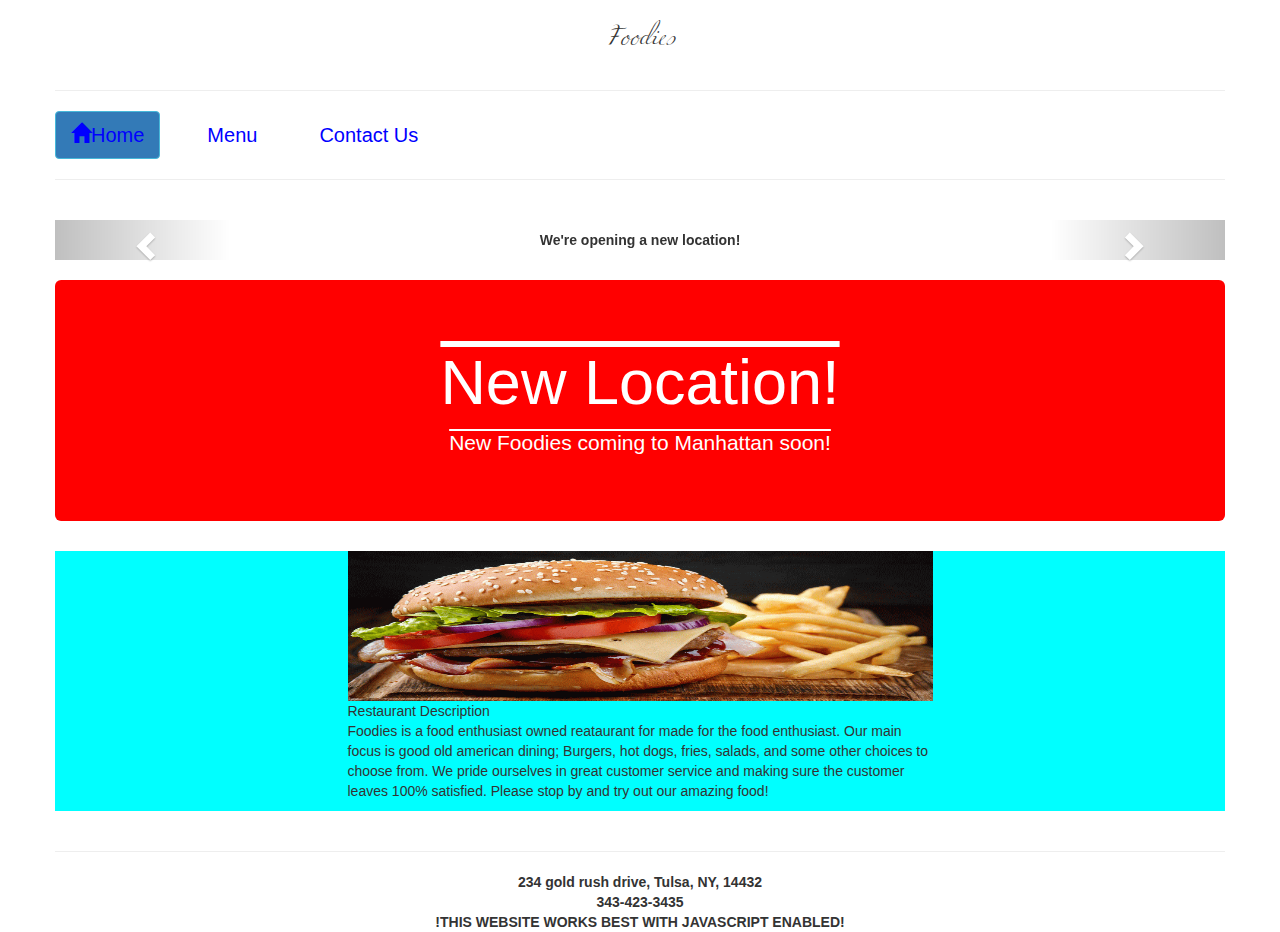
<file: RestaurantSite/index.html>
<!doctype html>
<html lang="en">
    
    <head>
        
        
    <title>Home Page</title>
    
        <meta charset="utf-8">
        <meta name="viewport" content="width=device-width, initial-scale=1, shrink-to-fit=no">
    
        
        <!-- Bootstrap CSS -->
        <link rel="stylesheet" href="https://maxcdn.bootstrapcdn.com/bootstrap/3.4.1/css/bootstrap.min.css">
        <script src="https://ajax.googleapis.com/ajax/libs/jquery/3.4.1/jquery.min.js"></script>
        <script src="https://maxcdn.bootstrapcdn.com/bootstrap/3.4.1/js/bootstrap.min.js"></script>

        <link rel="stylesheet"  href="styling.css">
        <link rel="stylesheet"  href="restaurantStyles.css">
        
        
        
    </head>
    
        <body>
            
            
<!--            Restaurant name-->
            
            <div class="container"> 
                <div class="row">    
                <header id="restName" >
                <h1 align="center">Foodies</h1>
                </header>
            </div>
                
<!--                Site navigation-->
                
            <div class="row">     
                <nav id="nav"> 
                    <hr /> 

                    <ul class="nav nav-pills" id="parent" >
                    <li class="active"><a href="index.html" class="btn btn-info btn-lg">
                    <span class="glyphicon glyphicon-home"></span>Home</a></li>
                    <li><a href="menu.html">Menu</a></li>
                    <li><a href="contact.html">Contact Us</a></li>
                    </ul>

                    <hr />
                </nav>
            </div>
                 <br>
                
                
<!--          Carousel -->
                
          <div class="row">       
          <div id="myCarousel" class="carousel slide" data-ride="carousel">
          <!-- Indicators -->
          <ol class="carousel-indicators">
            <li data-target="#myCarousel" data-slide-to="0" class="active"></li>
            <li data-target="#myCarousel" data-slide-to="1"></li>
            <li data-target="#myCarousel" data-slide-to="2"></li>
          </ol>

          <!-- Wrapper for slides -->
          <div class="carousel-inner">
            <div class="item active">
              <p> <center><b>We're opening a new location!
              </b></center>
                    </p>
            </div>

            <div class="item">
              <p> <center><b>We're rolling out our seasonal menu, with special options for this season.
              </b></center></p>
            </div>

            <div class="item">
              <p><center><b>The Drink of the Month is SG Special Brew.
              </b></center>
                    </p>
            </div>
          </div>

          <!-- Left and right controls -->
          <a class="left carousel-control" href="#myCarousel" data-slide="prev">
            <span class="glyphicon glyphicon-chevron-left"></span>
            <span class="sr-only">Previous</span>
          </a>
          <a class="right carousel-control" href="#myCarousel" data-slide="next">
            <span class="glyphicon glyphicon-chevron-right"></span>
            <span class="sr-only">Next</span>
          </a>
        </div>
        </div>           
                 
                 <br>
        
                
                
                 
<!--                 Jumbotron-->
                 
                <div class="row">  
                <div class="jumbotron" id="jumbotron">
                <h1>New Location!</h1>
                <p>New Foodies coming to Manhattan soon!</p>
                </div>
                </div>    
                 
           
                
<!--                Main content-->
                 
            <div class="row" id="frontpageBody">      
                 
               

                <img src="burger.gif" id="image" style="width:400px;height:150px;display: block; margin-left: auto;margin-right: auto;width: 50%; "  >

                <div id="description">
                <p> Restaurant Description <br>
                    Foodies is a food enthusiast owned reataurant for made
                    for the food enthusiast.  Our main focus is good old american 
                    dining; Burgers, hot dogs, fries, salads, and some other choices 
                    to choose from.  We pride ourselves in great customer service
                    and making sure the customer leaves 100% satisfied.  Please stop by 
                    and try out our amazing food!
                </p>
                </div>

               
            </div>
                
                
                 <br>
                 
                 
<!--                Footer-->
         
            <div class="row" id="footerholder">
            <footer id="footer">    
                    <hr /> 
                234 gold rush drive, Tulsa, NY, 14432 <br>
                343-423-3435 <br>
                !THIS WEBSITE WORKS BEST WITH JAVASCRIPT ENABLED!
            </footer>
            </div>
            </div>    
            
            
            
            
            
    <!-- Optional JavaScript -->
    <!-- jQuery first, then Popper.js, then Bootstrap JS -->
   <script src="https://code.jquery.com/jquery-3.4.1.slim.min.js" integrity="sha384-J6qa4849blE2+poT4WnyKhv5vZF5SrPo0iEjwBvKU7imGFAV0wwj1yYfoRSJoZ+n" crossorigin="anonymous"></script>
<script src="https://cdn.jsdelivr.net/npm/popper.js@1.16.0/dist/umd/popper.min.js" integrity="sha384-Q6E9RHvbIyZFJoft+2mJbHaEWldlvI9IOYy5n3zV9zzTtmI3UksdQRVvoxMfooAo" crossorigin="anonymous"></script>
<script src="https://stackpath.bootstrapcdn.com/bootstrap/4.4.1/js/bootstrap.min.js" integrity="sha384-wfSDF2E50Y2D1uUdj0O3uMBJnjuUD4Ih7YwaYd1iqfktj0Uod8GCExl3Og8ifwB6" crossorigin="anonymous"></script>

            
            
            
        </body>
    
    
    

</html>
</file>
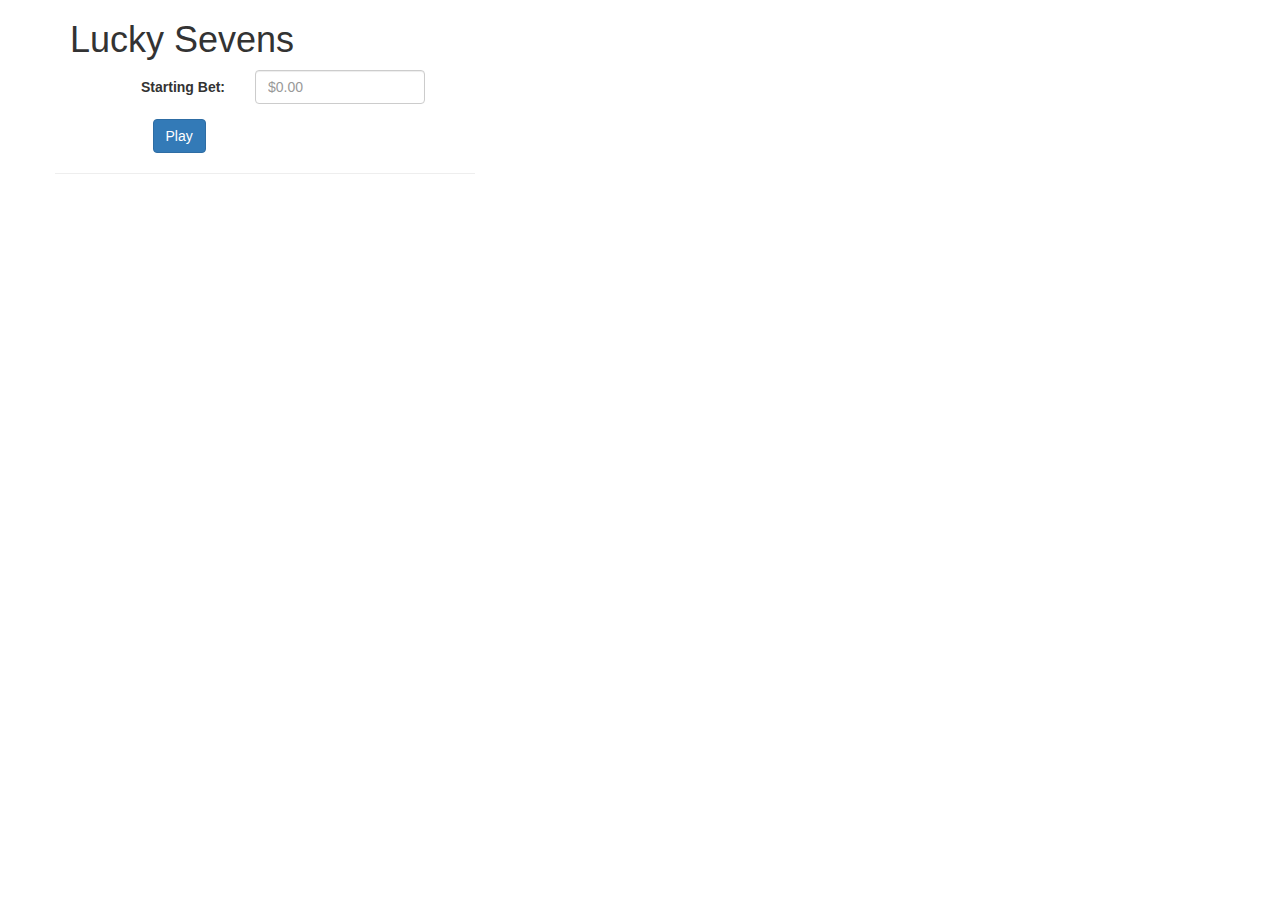
<file: LuckySevens/luckySevens.html>
<!DOCTYPE html>
<html>
<head>
	<script type="text/JavaScript" src="luckySevens.js"></script>
	<link href="https://maxcdn.bootstrapcdn.com/bootstrap/3.3.7/css/bootstrap.min.css" rel="stylesheet" type="text/css" />
	<title>Lucky Sevens</title>
</head>
<style>
</style>
<body>
<div class="container">
	<h1>Lucky Sevens</h1>
	<div class="row">
		<form name="luckySevens" onsubmit="return playGame();" class="form-horizontal">
			<div class="form-group">
				<label class="control-label col-sm-2" for="begBet">Starting Bet:</label>
				<div class="col-sm-2">
					<!-- Could have allowed cents to be entered with step="0.01" but these will not effect the game since you must bet at least one dollar to lose one -->
					<input type="number" class="form-control" id="begBet" placeholder="$0.00" required>
				</div>
			</div>
			<div class="col-sm-offset-1">
				<button type="submit" id="submitButton" class="btn btn-primary">Play</button>
			</div>
		</form>
		<hr class="col-sm-4"/>
	</div>
	<div class="row">
		<table id="results" class="table table-striped" style="display:none;">
			<thead>
				<caption><h2 class="text-center">Results</h2></caption>
				<tr>
					<th align=left>Starting Bet</th>
					<th><span id="startBet"></span></th>
				</tr>
			</thead>
			<tbody>	
				<tr>
					<td>Total Rolls Before Going Broke</td>
					<td><span id="totalRolls"></span></td>
				</tr>
				<tr>
					<td>Highest Amount Won</td>
					<td><span id="highAmount"></span></td>
				</tr>
				<tr>
					<td>Roll Count at Highest Amount Won</td>
					<td><span id="highRollCount"></span></td>
				</tr>
			</tbody>
		</table>
	</div>
</div>
</body>
</html>
</file>
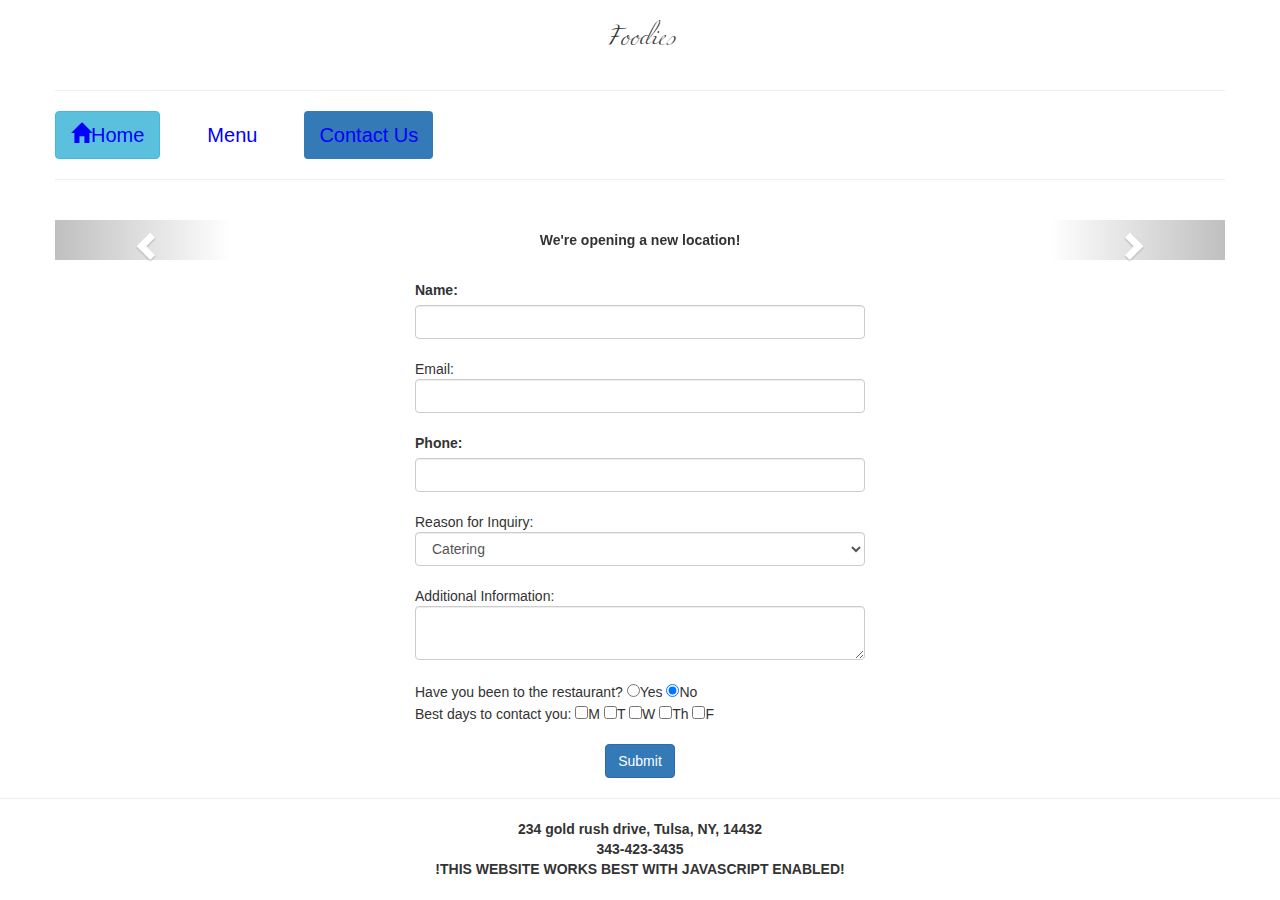
<file: RestaurantSite/contact.html>
<!DOCTYPE html>

<html>
    
    <head>
        
    
    <title>Home Page</title>
     
        <meta charset="utf-8">
        <meta name="viewport" content="width=device-width, initial-scale=1, shrink-to-fit=no">
    
        
        
        
         <!-- Bootstrap CSS -->
        
        <link rel="stylesheet" href="https://maxcdn.bootstrapcdn.com/bootstrap/3.4.1/css/bootstrap.min.css">
  <script src="https://ajax.googleapis.com/ajax/libs/jquery/3.4.1/jquery.min.js"></script>
  <script src="https://maxcdn.bootstrapcdn.com/bootstrap/3.4.1/js/bootstrap.min.js"></script>
        
        
        
<!--        custom css-->
        <link rel="stylesheet"  href="styling.css">
        <link rel="stylesheet"  href="restaurantStyles.css">
        
        
        
        
    </head>
    
    
    
    
    
<!--    Styling-->
    <style>
        
.form-group{
    width: 450px;
    margin: auto;
}
        
label{
    font-weight: bold;
}
    </style>
    
    
    
    
    
    
        <body>
            
            
<!--            header-->
            
            <div class="container">  
                <div class="row">    
                    <header id="restName" >
                    <h1 align="center">Foodies</h1>
                    </header>
                </div>
                
                
<!--                Navigation-->
                
                <div class="row">    
                    <nav id="nav"> 
                        <hr /> 
                        <ul class="nav nav-pills" id="parent">
                        <li><a href="index.html" class="btn btn-info btn-lg">
                            <span class="glyphicon glyphicon-home"></span>Home</a></li>
                        <li><a href="menu.html">Menu</a></li>
                        <li class="active"><a href="contact.html">Contact Us</a></li>
                        </ul>
                        <hr />
                    </nav>
                </div>    
                 
         
                <br>
                
                
                
                
<!--                Carousel-->
                
             <div class="row">        
                 <div id="myCarousel" class="carousel slide" data-ride="carousel">
                  <!-- Indicators -->
                  <ol class="carousel-indicators">
                    <li data-target="#myCarousel" data-slide-to="0" class="active"></li>
                    <li data-target="#myCarousel" data-slide-to="1"></li>
                    <li data-target="#myCarousel" data-slide-to="2"></li>
                  </ol>

                  <!-- Wrapper for slides -->
                  <div class="carousel-inner">
                    <div class="item active">
                      <p> <center><b>We're opening a new location!
                      </b></center>
                            </p>
                    </div>

                    <div class="item">
                      <p> <center><b>We're rolling out our seasonal menu, with special options for this season.
                      </b></center></p>
                    </div>

                    <div class="item">
                      <p><center><b>The Drink of the Month is SG Special Brew.
                      </b></center>
                            </p>
                    </div>
                  </div>

                  <!-- Left and right controls -->
                  <a class="left carousel-control" href="#myCarousel" data-slide="prev">
                    <span class="glyphicon glyphicon-chevron-left"></span>
                    <span class="sr-only">Previous</span>
                  </a>
                  <a class="right carousel-control" href="#myCarousel" data-slide="next">
                    <span class="glyphicon glyphicon-chevron-right"></span>
                    <span class="sr-only">Next</span>
                  </a>
                </div>
            </div>     

                 
                 <br>
                 
                 
                 
                 
                 
            
<!--            Contact Form-->
        
            <div  class="form-group" >
                <form onsubmit="validateForm(event)"  name="form" class="main-form needs-validation" > 
                <label>Name: </label> 
                <input type="text" id= "name" name="name" class="form-control"  />
                <div id="nameError"></div>
                   
                    <br>
                Email: <input type="text" name="femail" class="form-control" /><br>
                <label>Phone: </label> 
                <input type="text" id="phone" name="phone" class="form-control"  />
                    <div id="phoneError"></div><br>
                Reason for Inquiry: <select name="reason" class="form-control">
                <option value="cater">Catering</option>
                <option value="party">Private Party</option>
                <option value="feedback">Feedback</option>
                <option value="other">Other</option>
                </select><br>
                Additional Information:  
                <textarea name="descrip" class="form-control"  ></textarea><br>
                Have you been to the restaurant? 
                <input type="radio" name="answer" value="YES" />Yes
                <input type="radio" name="answer" value="NO" checked />No <br> 
                Best days to contact you:
                <input type="checkbox" name="" value=""/>M
                <input type="checkbox" name="" value=""/>T
                <input type="checkbox" name="" value=""/>W
                <input type="checkbox" name="" value=""/>Th
                <input type="checkbox" name="" value=""/>F
                <br>
                <br>
                 <center><button type="submit" name="submit" class="btn btn-primary" >Submit</button></center>
                </form>
            </div>
            </div>    
            
                
                
                
<!--               footer -->
                
            <div class="row" id="footerholder">
                <footer id="footer">    
                  <hr /> 
                    234 gold rush drive, Tulsa, NY, 14432 <br>
                    343-423-3435 <br>
                !THIS WEBSITE WORKS BEST WITH JAVASCRIPT ENABLED!
                </footer>
            </div>
            
        
            
            
            
            
       <!-- Optional JavaScript -->
       <!-- jQuery first, then Popper.js, then Bootstrap JS -->
       <script src="https://code.jquery.com/jquery-3.4.1.slim.min.js" integrity="sha384-J6qa4849blE2+poT4WnyKhv5vZF5SrPo0iEjwBvKU7imGFAV0wwj1yYfoRSJoZ+n" crossorigin="anonymous"></script>
       <script src="https://cdn.jsdelivr.net/npm/popper.js@1.16.0/dist/umd/popper.min.js" integrity="sha384-Q6E9RHvbIyZFJoft+2mJbHaEWldlvI9IOYy5n3zV9zzTtmI3UksdQRVvoxMfooAo" crossorigin="anonymous"></script>
       <script src="https://stackpath.bootstrapcdn.com/bootstrap/4.4.1/js/bootstrap.min.js" integrity="sha384-wfSDF2E50Y2D1uUdj0O3uMBJnjuUD4Ih7YwaYd1iqfktj0Uod8GCExl3Og8ifwB6" crossorigin="anonymous"></script>
       
            
            
            
       
<!--            Validate Form-->
            
            <script>
              function validateForm(event) {
            if (document.getElementById('name').value == '' || document.getElementById('phone').value == '') {
            document.getElementById('nameError').innerHTML = 'Name field must not be empty';
            document.getElementById('name').className = 'error';
             document.getElementById('phoneError').innerHTML = 'Enter a phone number';
            document.getElementById('phone').className = 'error';    
            event.preventDefault();
            return false;
            }
        
            else{
                alert('Form submitted! Thanks!');
            }          

            document.getElementById('nameError').innerHTML = '';
            document.getElementById('name').className = '';
            document.getElementById('phone').className = '';      
                  
      
            }
                      
            </script>
            
            
        </body>

</html>
</file>
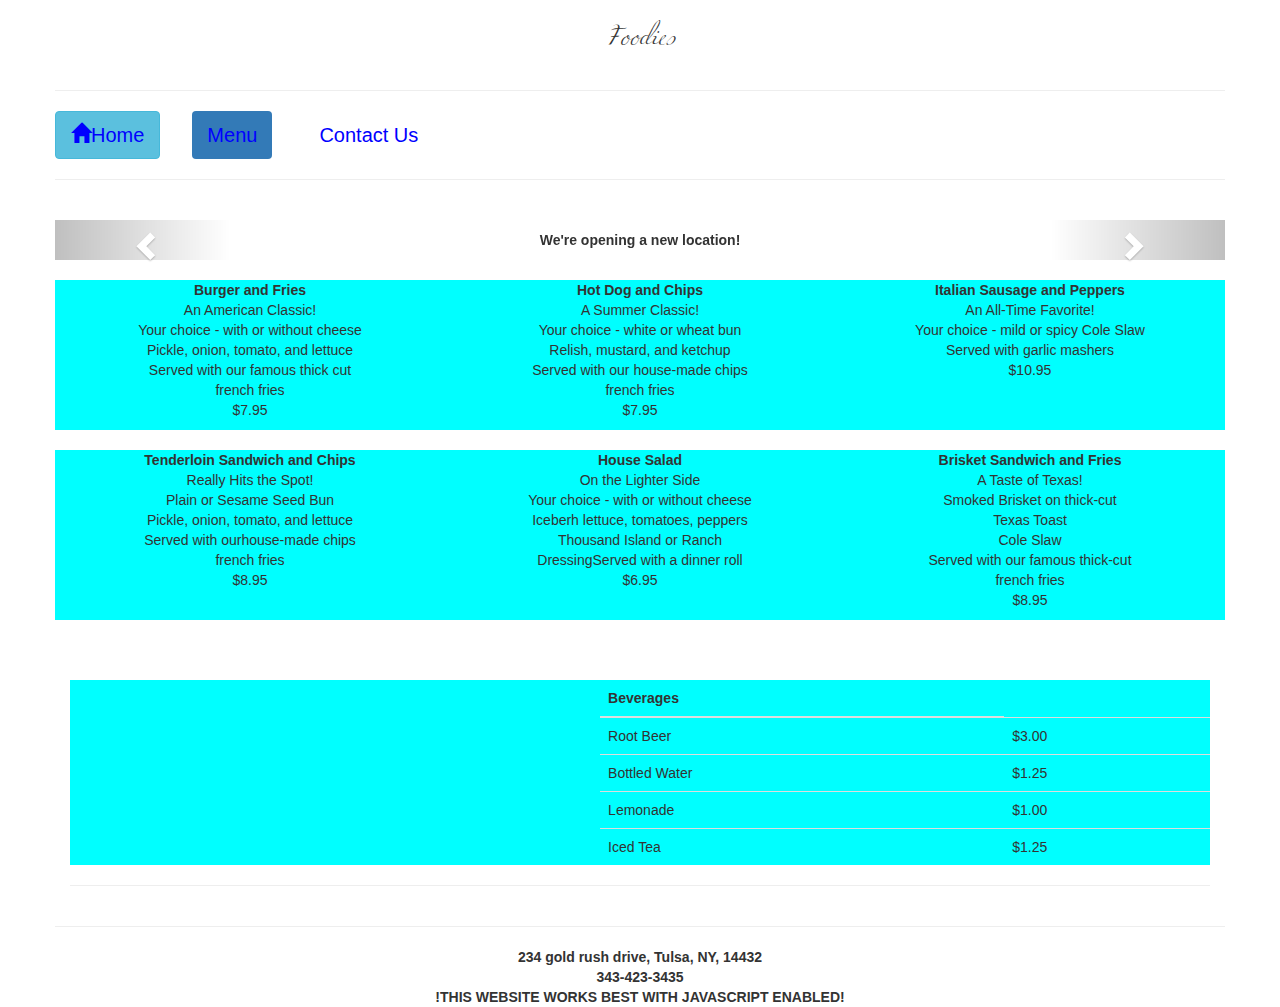
<file: RestaurantSite/menu.html>
<!DOCTYPE html>
<html>
    
    <head>
        
    <title>Menu</title>
        
        <meta charset="utf-8">
        <meta name="viewport" content="width=device-width, initial-scale=1, shrink-to-fit=no">
        
      <!-- Bootstrap CSS -->
        
        <link rel="stylesheet" href="https://maxcdn.bootstrapcdn.com/bootstrap/3.4.1/css/bootstrap.min.css">
        <script src="https://ajax.googleapis.com/ajax/libs/jquery/3.4.1/jquery.min.js"></script>
        <script src="https://maxcdn.bootstrapcdn.com/bootstrap/3.4.1/js/bootstrap.min.js"></script>
        
        
        <link rel="stylesheet"  href="styling.css">
        <link rel="stylesheet"  href="restaurantStyles.css">

    </head>
    
    
    <style>
        
    /* Menu styling */

   
#burger::first-line{
    font-weight: bold;
}

#burger{
    float: left;
    text-align: center;
}

#hotdog::first-line{
    font-weight: bold;
}

#hotdog{
   
    text-align: center;
   
}

#sausage::first-line{
    font-weight: bold;
}

#sausage{
    float: right;
    text-align: center;
    margin-right: auto;
    margin-left: auto;
}

#tenderloin::first-line{
    font-weight: bold;
}

#tenderloin{
    float: left;
    text-align: center;
    margin-right: auto;
    margin-left: auto
}

#salad::first-line{
    font-weight: bold;
}

#salad{
    float: center;
    text-align: center;
    margin-right: auto;
    margin-left: auto;
    margin-bottom: auto;
}

#brisket::first-line{
    font-weight: bold;
}

#brisket{
    float: right;
    text-align: center;
}

#menuColor{
    background-color: aqua;
        
}
#drinks{
    padding-left: 46.5%;
    margin-left: auto;
    margin-right: auto;
    background-color: aqua;
            
}
        
    </style>
    
    
    
        <body>
            
            <div class="container">
             
<!--                Header-->
                
            <div class="row">     
                <header id="restName" >
                <h1 align="center">Foodies</h1>
                </header>
            </div>    
            
<!--                Navigation-->
            <div class="row"> 
                <nav id="nav"> 
                    <hr /> 
                    <ul class="nav nav-pills" id="parent">
                     <li><a href="index.html" class="btn btn-info btn-lg">
                        <span class="glyphicon glyphicon-home"></span>Home</a></li>
                    <li class="active"><a href="menu.html">Menu</a></li>
                    <li><a href="contact.html">Contact Us</a></li>
                    </ul>
                    <hr />
                </nav>
            </div>    
            
        
                
                
                 <br>
                 
                
<!--                Carousel-->
                
         <div class="row">          
         <div id="myCarousel" class="carousel slide" data-ride="carousel">
          <!-- Indicators -->
          <ol class="carousel-indicators">
            <li data-target="#myCarousel" data-slide-to="0" class="active"></li>
            <li data-target="#myCarousel" data-slide-to="1"></li>
            <li data-target="#myCarousel" data-slide-to="2"></li>
          </ol>

          <!-- Wrapper for slides -->
          <div class="carousel-inner">
            <div class="item active">
              <p> <center><b>We're opening a new location!
              </b></center>
                    </p>
            </div>

            <div class="item">
              <p> <center><b>We're rolling out our seasonal menu, with special options for this season.
              </b></center></p>
            </div>

            <div class="item">
              <p><center><b>The Drink of the Month is SG Special Brew.
              </b></center>
                    </p>
            </div>
          </div>

          <!-- Left and right controls -->
          <a class="left carousel-control" href="#myCarousel" data-slide="prev">
            <span class="glyphicon glyphicon-chevron-left"></span>
            <span class="sr-only">Previous</span>
          </a>
          <a class="right carousel-control" href="#myCarousel" data-slide="next">
            <span class="glyphicon glyphicon-chevron-right"></span>
            <span class="sr-only">Next</span>
          </a>
        </div>
        </div>         
                 
                 
                 <br>
                
                
                
                
<!--            Menu using bootstrap grid    -->

            <div class="row" id="menuColor">
            <div class="col-md-4" id="burger">
            <p><b>Burger and Fries</b><br>
            An American Classic! <br>
            Your choice - with or without cheese <br>  
            Pickle, onion, tomato, and lettuce <br>
            Served with our famous thick cut <br>
            french fries <br>
            $7.95    
                
            </p>    
            </div>
            
            
            <div class="col-sm-4" id="sausage">    
            <p>Italian Sausage and Peppers<br>
            An All-Time Favorite! <br>
            Your choice - mild or spicy Cole Slaw <br>  
            Served with garlic mashers <br>
            $10.95    
                
            </p>    
            </div>
            
            <div class="col-md-4" id="hotdog" >
            <p>Hot Dog and Chips<br>
            A Summer Classic! <br>
            Your choice - white or wheat bun <br>  
            Relish, mustard, and ketchup <br>
            Served with our house-made chips <br>
            french fries<br> 
            $7.95

            </div>  
                
            </p>    
            </div>
            
            <br>
            
            <div class="row" id="menuColor">
            <div class="col-md-4" id="tenderloin">
            <p>Tenderloin Sandwich and Chips<br>
            Really Hits the Spot! <br>
            Plain or Sesame Seed Bun <br>  
            Pickle, onion, tomato, and lettuce <br>
            Served with ourhouse-made chips <br>
            french fries <br>
            $8.95    
                
            </p>    
            </div>
            
            <div class="col-md-4" id="brisket">
            <p>Brisket Sandwich and Fries<br>
            A Taste of Texas! <br>
            Smoked Brisket on thick-cut <br>  
            Texas Toast <br>
            Cole Slaw <br>
            Served with our famous thick-cut <br>
            french fries <br>
            $8.95    
                
            </p>    
            </div>
        
            <div class="col-md-4" id="salad">
            <p>House Salad<br>
            On the Lighter Side <br>
            Your choice - with or without cheese <br>  
            Iceberh lettuce, tomatoes, peppers <br>
            Thousand Island or Ranch <br>
            DressingServed with a dinner roll <br>
            $6.95    
                
                
            </p>    
            </div>
            </div>    
                <br>
            
            
                <br>
                <br>
              
            
<!--            Drinks-->
            
            <div class="col" id="drinks" >
                 
                <table class="table">
              <thead>
                <tr>
                
                  <th scope="col">Beverages</th>
                  
                </tr>
              </thead>
              <tbody>
                <tr>
                 
                  <td>Root Beer</td>
                  <td>$3.00</td>
                  
                </tr>
                <tr>
                  
                  <td>Bottled Water</td>
                  <td>$1.25</td>
                
                </tr>
                <tr>
                 
                  <td>Lemonade</td>
                  <td>$1.00</td>
                  
                </tr>
                  <tr>
                 
                  <td>Iced Tea</td>
                  <td>$1.25</td>
                  
                </tr>
              </tbody>
            </table>
                    
            </div>
              
          
             <hr />    
            
            
<!--            Footer-->
            
            <div class="row" id="footerholder">
            <footer id="footer">    
              <hr /> 
                234 gold rush drive, Tulsa, NY, 14432 <br>
                343-423-3435 <br>
                !THIS WEBSITE WORKS BEST WITH JAVASCRIPT ENABLED!
            </footer>
            </div>
            
           
            
             
             
            
            <!-- Optional JavaScript -->
    <!-- jQuery first, then Popper.js, then Bootstrap JS -->
   <script src="https://code.jquery.com/jquery-3.4.1.slim.min.js" integrity="sha384-J6qa4849blE2+poT4WnyKhv5vZF5SrPo0iEjwBvKU7imGFAV0wwj1yYfoRSJoZ+n" crossorigin="anonymous"></script>
<script src="https://cdn.jsdelivr.net/npm/popper.js@1.16.0/dist/umd/popper.min.js" integrity="sha384-Q6E9RHvbIyZFJoft+2mJbHaEWldlvI9IOYy5n3zV9zzTtmI3UksdQRVvoxMfooAo" crossorigin="anonymous"></script>
<script src="https://stackpath.bootstrapcdn.com/bootstrap/4.4.1/js/bootstrap.min.js" integrity="sha384-wfSDF2E50Y2D1uUdj0O3uMBJnjuUD4Ih7YwaYd1iqfktj0Uod8GCExl3Og8ifwB6" crossorigin="anonymous"></script>
    
        </body>

</html>
</file>
<file: RestaurantSite/styling.css>
/* Home page styling*/
#description{
    margin-left: 25%;
    margin-right: 25%;
    text-align: left;    
}



/* Page navigation links styling*/
#nav li {
  display: inline;
  padding-right: 30px;
}


#nav a:active{
    text-decoration: none;
}

#nav a {
    
	font-size: 20px;
	color: blue;
}

#frontpageBody{
    
    background-color: aqua;
}

#nav a:visited{
    color: red;
}

#nav a:link{
    color: blue;
}
#nav a:hover{
    font-weight: bold;
}

#jumbotron{
    
    background-color: red;
    color: white;
    text-decoration: overline;
    text-align: center;
    
}
</file>
<file: RestaurantSite/restaurantStyles.css>
#footer {
    
    bottom:0;
    text-align: center;
    font-weight: bold;
    margin-top: auto;
    position: static;
}


@font-face {
  font-family: "Miama";
  src: url("fonts/Miama.otf");
  }

#restName{
    font-family: Miama;
    font-size: 30px;
}
</file>
